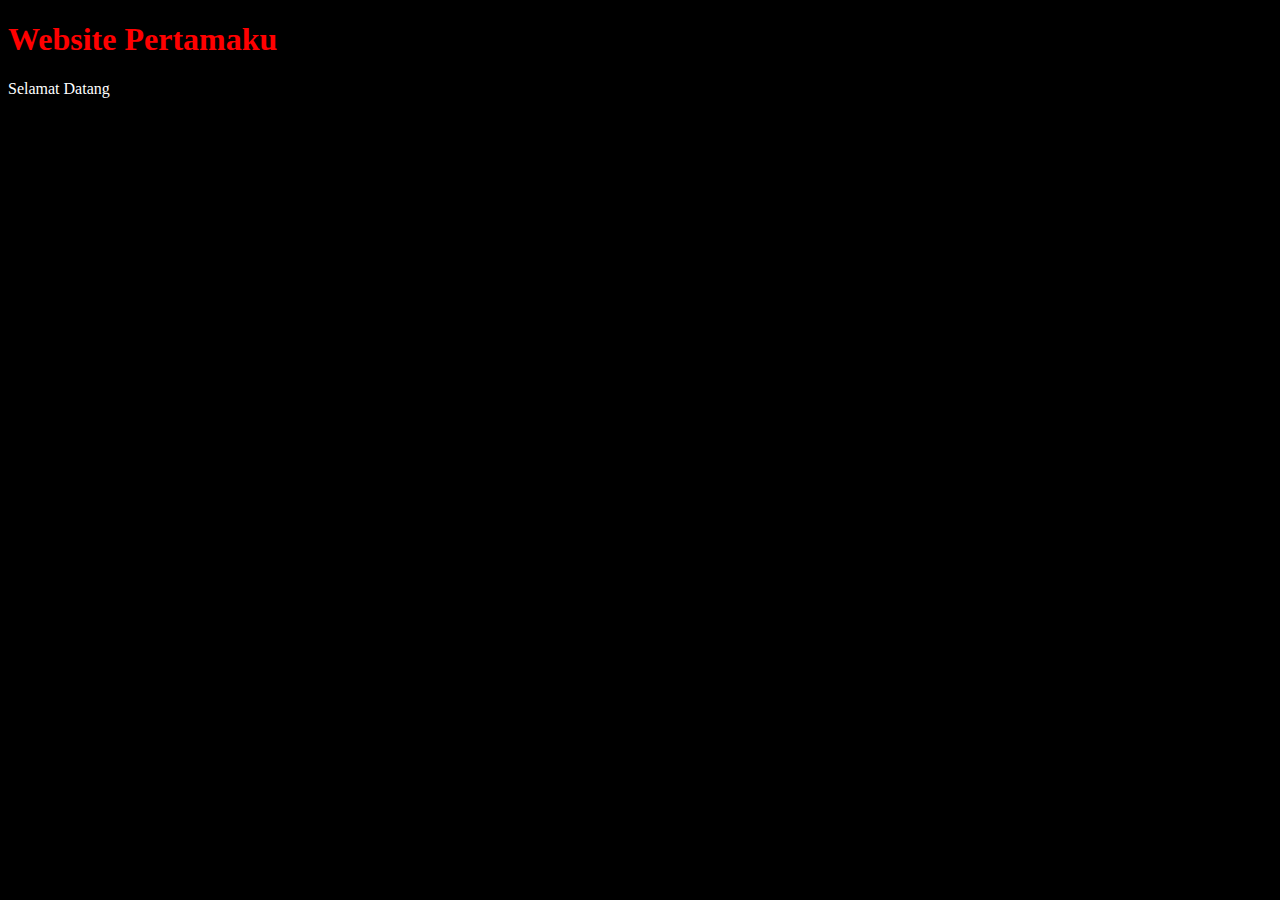
<file: pertemuan_10/index.html>
<!DOCTYPE html>
<html>
  <head>
    <title> Website Pertamaku </title>
    <link rel="stylesheet" href="style.css" />
  </head>
  <body>
    <h1>Website Pertamaku</h1>
    <p>Selamat Datang</p>
  </body>
</html>
</file>
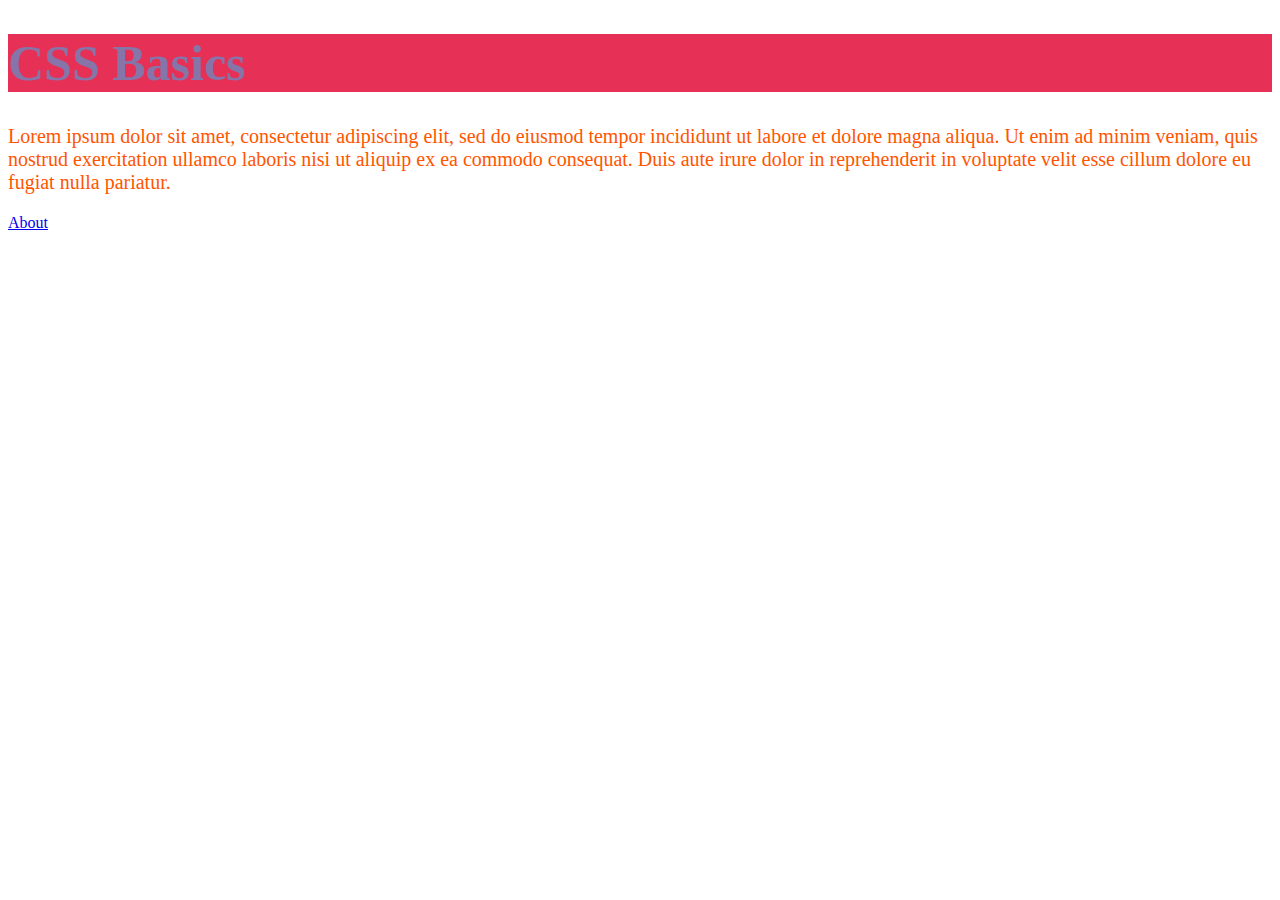
<file: pertemuan_11/index.html>
<!DOCTYPE html>
<html lang="en">
<head>
    <meta charset="UTF-8">
    <meta name="viewport" content="width=device-width, initial-scale=1.0">
    <meta name="description" content="Konsep dasar CSS"/>
    <link rel="stylesheet" href="style.css"/>
    <style>
      h1 {
    color: black;
    background-color: #e73056;
    font-size: 50px;
    }  
    </style>
    <title>CSS Basics</title>
</head>
<body>
    <h1 style="color: #8675a9">CSS Basics</h1>
    <p>
        Lorem ipsum dolor sit amet, consectetur adipiscing elit, 
        sed do eiusmod tempor incididunt ut labore et dolore magna aliqua. 
        Ut enim ad minim veniam, quis nostrud exercitation ullamco laboris nisi 
        ut aliquip ex ea commodo consequat. Duis aute irure dolor in reprehenderit 
        in voluptate velit esse cillum dolore eu fugiat nulla pariatur. 
    </p>
    <a href="about.html">About</a>
</body>
</html>
</file>
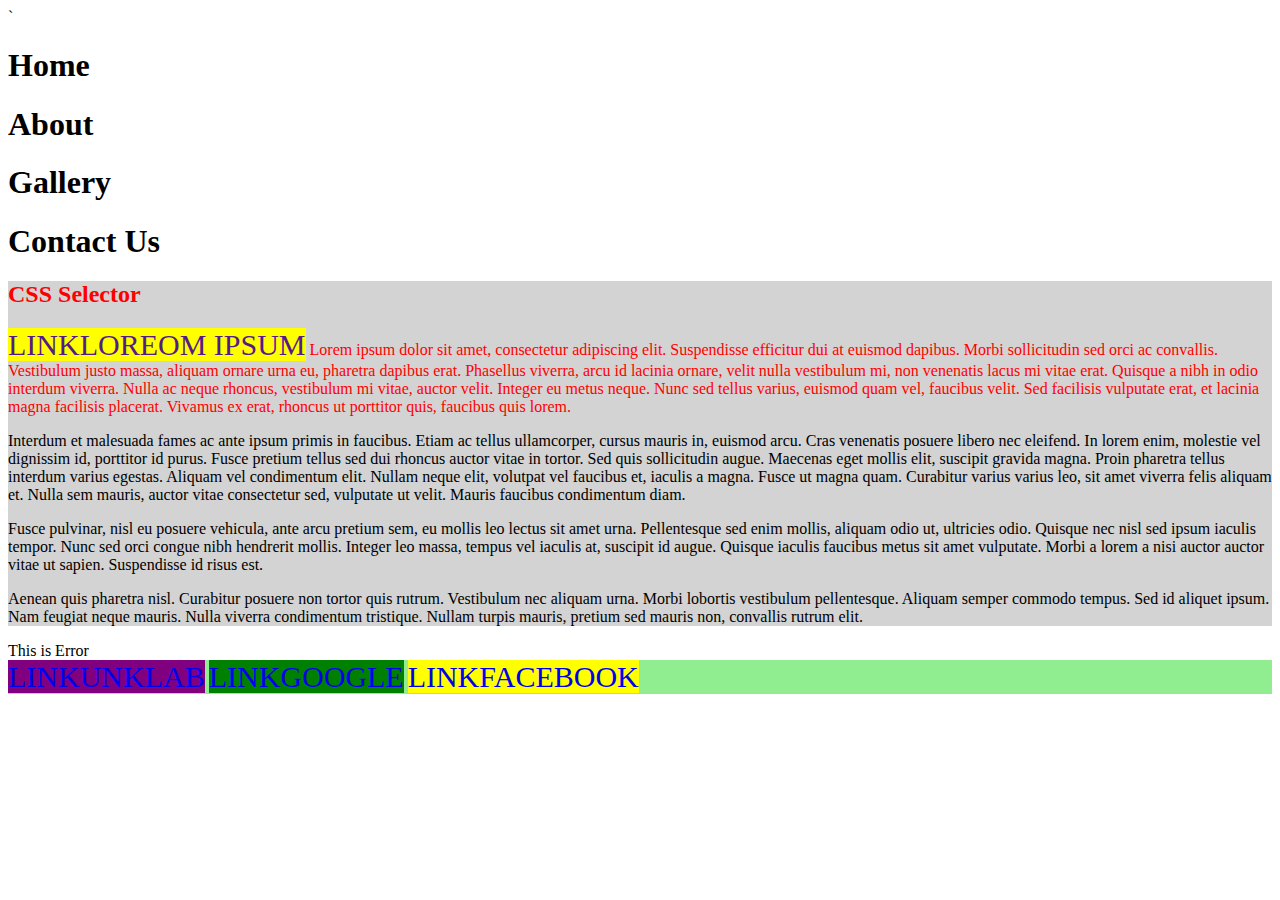
<file: pertemuan_12/index.html>
<!DOCTYPE html>
<html lang="en">
<head>
    <meta charset="UTF-8">
    <meta name="viewport" content="width=device-width, initial-scale=1.0">
    <link rel="stylesheet" href="style.css">
    <title>CSS Selector</title>`
</head>
<body>
    <div>
        <h1>Home</h1>
        <h1>About</h1>
        <h1>Gallery</h1>
        <h1>Contact Us</h1>

    </div>

    <div id="top-container"> 
        <h2 class="error">CSS Selector</h2>
            <p class="error">
                <a href="">Loreom Ipsum</a> Lorem ipsum dolor sit amet, consectetur adipiscing elit. Suspendisse efficitur dui at euismod dapibus. Morbi sollicitudin sed orci ac convallis. Vestibulum justo massa, aliquam ornare urna eu, pharetra dapibus erat. 
                Phasellus viverra, arcu id lacinia ornare, velit nulla vestibulum mi, non venenatis lacus mi vitae erat. Quisque a nibh in odio interdum viverra. Nulla ac neque rhoncus, vestibulum mi vitae, auctor velit. Integer eu metus neque. Nunc sed tellus varius, euismod quam vel, faucibus velit. 
                Sed facilisis vulputate erat, et lacinia magna facilisis placerat. Vivamus ex erat, rhoncus ut porttitor quis, faucibus quis lorem.
            </p>
            <p class="success feedback">
                Interdum et malesuada fames ac ante ipsum primis in faucibus. Etiam ac tellus ullamcorper, cursus mauris in, euismod arcu. Cras venenatis posuere libero nec eleifend. In lorem enim, molestie vel dignissim id, porttitor id purus. 
                Fusce pretium tellus sed dui rhoncus auctor vitae in tortor. Sed quis sollicitudin augue. Maecenas eget mollis elit, suscipit gravida magna. Proin pharetra tellus interdum varius egestas. Aliquam vel condimentum elit. Nullam neque elit, volutpat vel faucibus et, iaculis a magna. 
                Fusce ut magna quam. Curabitur varius varius leo, sit amet viverra felis aliquam et. Nulla sem mauris, auctor vitae consectetur sed, vulputate ut velit. Mauris faucibus condimentum diam.
            </p>
            <p>
                Fusce pulvinar, nisl eu posuere vehicula, ante arcu pretium sem, eu mollis leo lectus sit amet urna. Pellentesque sed enim mollis, aliquam odio ut, ultricies odio. Quisque nec nisl sed ipsum iaculis tempor. Nunc sed orci congue nibh hendrerit mollis.
                 Integer leo massa, tempus vel iaculis at, suscipit id augue. Quisque iaculis faucibus metus sit amet vulputate. Morbi a lorem a nisi auctor auctor vitae ut sapien. Suspendisse id risus est.
            </p>
            <p>
                Aenean quis pharetra nisl. Curabitur posuere non tortor quis rutrum. Vestibulum nec aliquam urna. Morbi lobortis vestibulum pellentesque. Aliquam semper commodo tempus. Sed id aliquet ipsum. Nam feugiat neque mauris. 
                Nulla viverra condimentum tristique. Nullam turpis mauris, pretium sed mauris non, convallis rutrum elit.
            </p>

    </div>

    <div class="error">
        This is Error
    </div>

    <div id="bottom-container">
        <a href="www.unklab.ac.id">Unklab</a>
        <a href="www.google.com">Google</a>
        <a href="www.facebook.com">Facebook</a>
    </div>

</body>
</html>
</file>
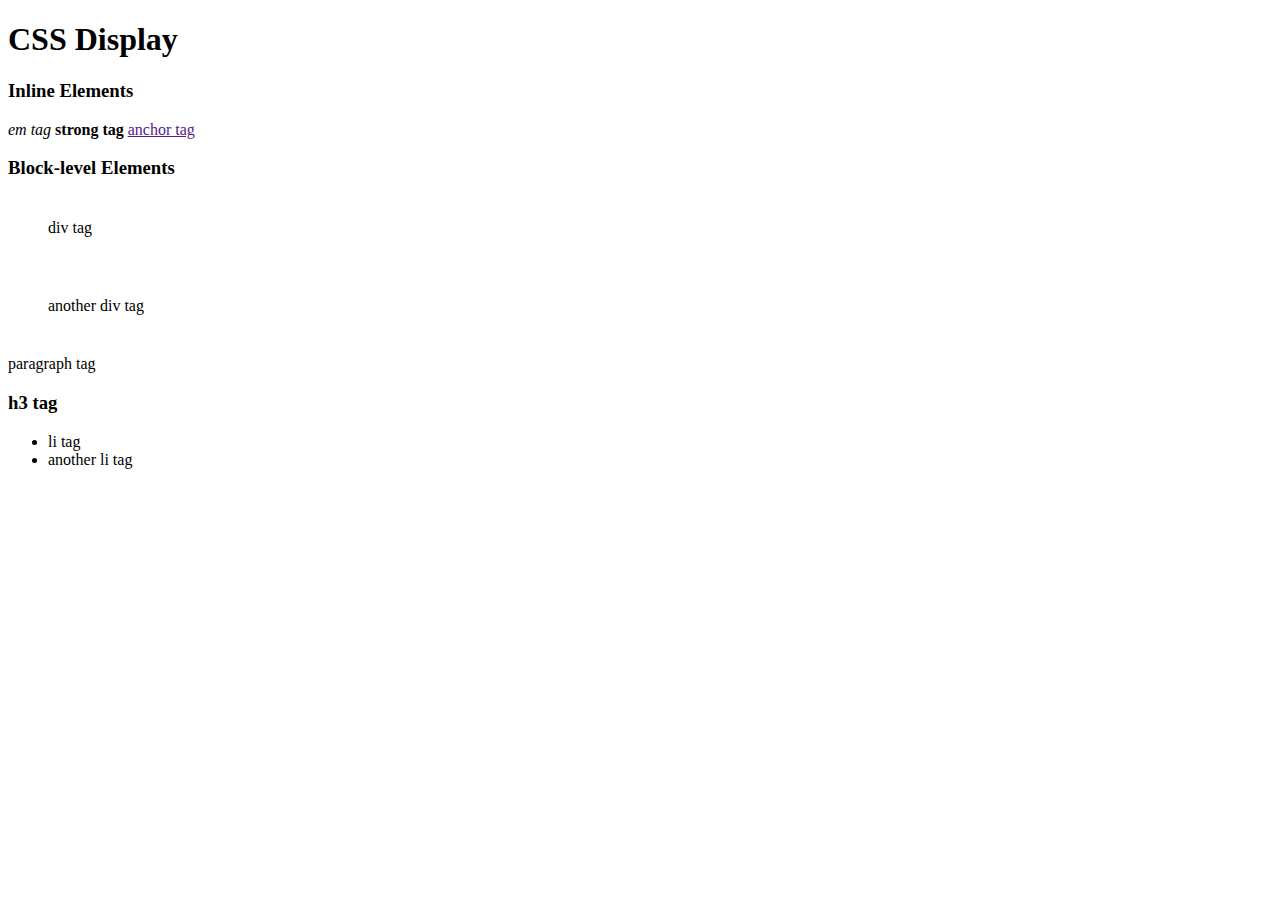
<file: pertemuan_14/index.html>
<!DOCTYPE html>
<html lang="en">
<head>
    <meta charset="UTF-8">
    <meta name="viewport" content="width=device-width, initial-scale=1.0">
    <title>CSS Display</title>
    <link rel="stylesheet" href="style.css">
</head>
<body>
    <h1>CSS Display</h1>
    <h3>Inline Elements</h3>
    <span>span tag</span>
    <em>em tag</em>
    <strong>strong tag</strong>
    <a href="">anchor tag</a>
    <span>another span tag</span>
    <h3>Block-level Elements</h3>
    <div>div tag</div>
    <div>another div tag</div>
    <p>paragraph tag</p>
    <h3>h3 tag</h3>
    <ul>
        <li>li tag</li>
        <li>another li tag</li>
    </ul>
</body>
</html>
</file>
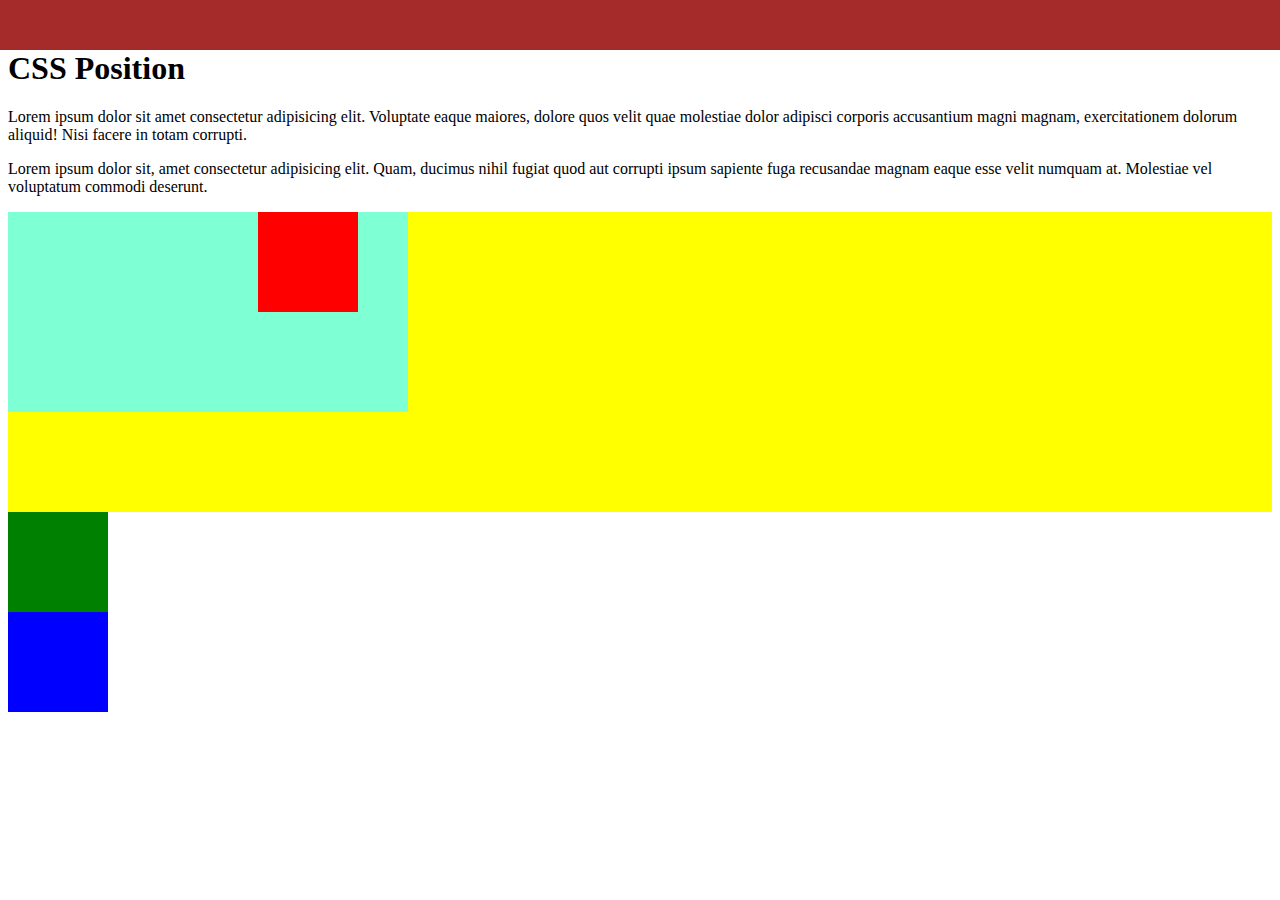
<file: pertemuan_15/index.html>
<!DOCTYPE html>
<html lang="en">
<head>
    <meta charset="UTF-8">
    <meta name="viewport" content="width=device-width, initial-scale=1.0">
    <title>CSS position</title>
    <link rel="stylesheet" href="style.css">
</head>
<body>
    <h1>CSS Position</h1>
    <p>Lorem ipsum dolor sit amet consectetur adipisicing elit. Voluptate eaque maiores, dolore quos velit quae molestiae dolor adipisci corporis accusantium magni magnam, exercitationem dolorum aliquid! Nisi facere in totam corrupti.</p>
    <p>
        Lorem ipsum dolor sit, amet consectetur adipisicing elit. Quam, ducimus nihil fugiat quod aut corrupti ipsum sapiente fuga recusandae magnam eaque esse velit numquam at. Molestiae vel voluptatum commodi deserunt.
    </p>
    <div class="nav-fixed"></div>
    <div class="container1">
        <div class="container2">
        <div class="box1"></div>
        </div>    
    </div>
    <div class="box2"></div>
    <div class="box3"></div>
</body>
</html>
</file>
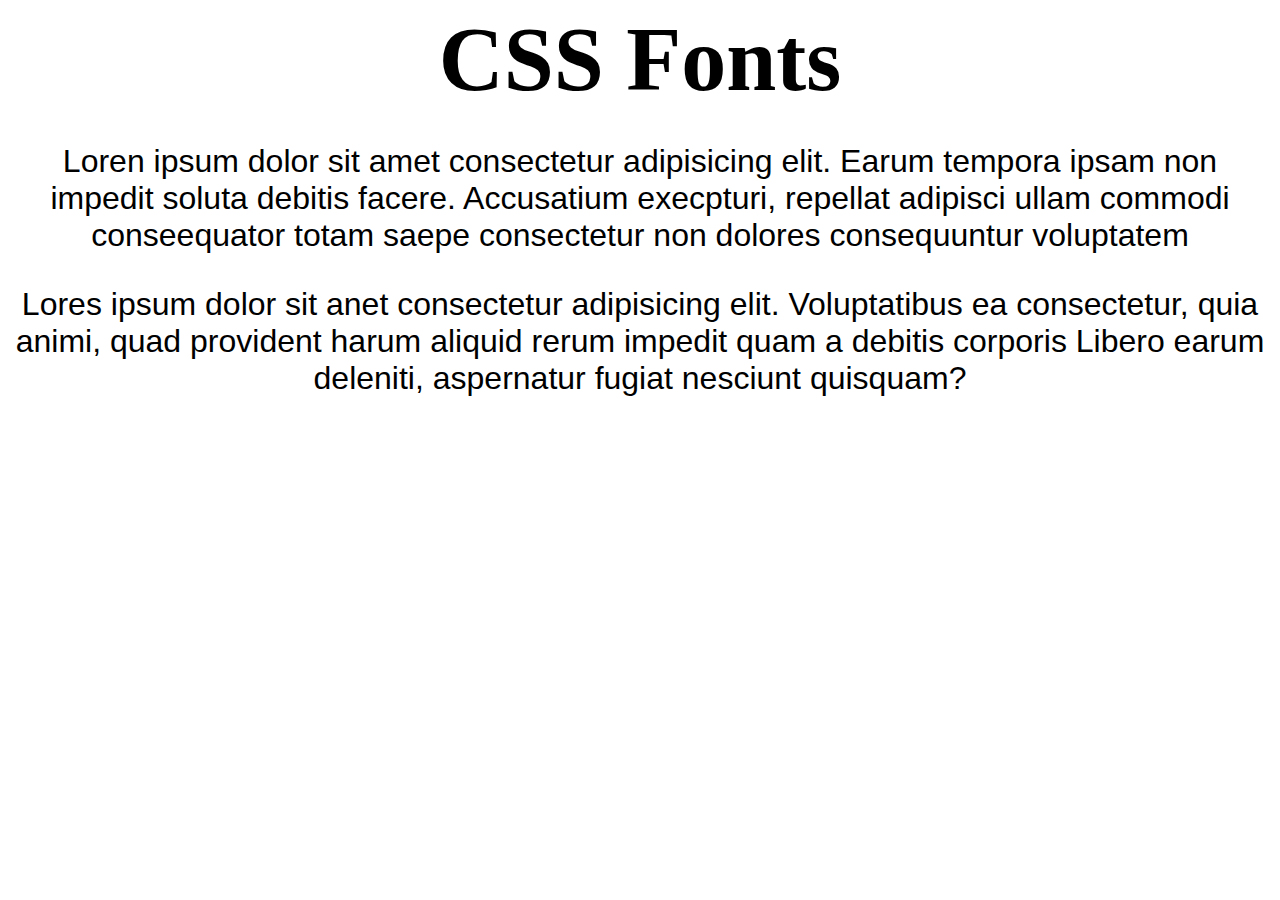
<file: pertemuan_16/index.html>
<!DOCTYPE html>
<html lang="en">
<head>
    <meta charset="UTF-8">
    <meta name="viewport" content="width=device-width, initial-scale=1.0">
    <title>CSS Fonts</title>
    <link rel="stylesheet" href="style.css">
</head>
<body>
    <h1>CSS Fonts</h1>
    <p>
        Loren ipsum dolor sit amet consectetur adipisicing elit. Earum tempora
        ipsam non impedit soluta debitis facere. Accusatium execpturi, repellat
        adipisci ullam commodi conseequator totam saepe consectetur non dolores 
        consequuntur voluptatem
    </p>
    <p>
        Lores ipsum dolor sit anet consectetur adipisicing elit.  Voluptatibus ea 
        consectetur, quia animi, quad provident harum aliquid rerum impedit quam a 
        debitis corporis Libero earum deleniti, aspernatur fugiat nesciunt
        quisquam?
    </p>
</body>
</html>
</file>
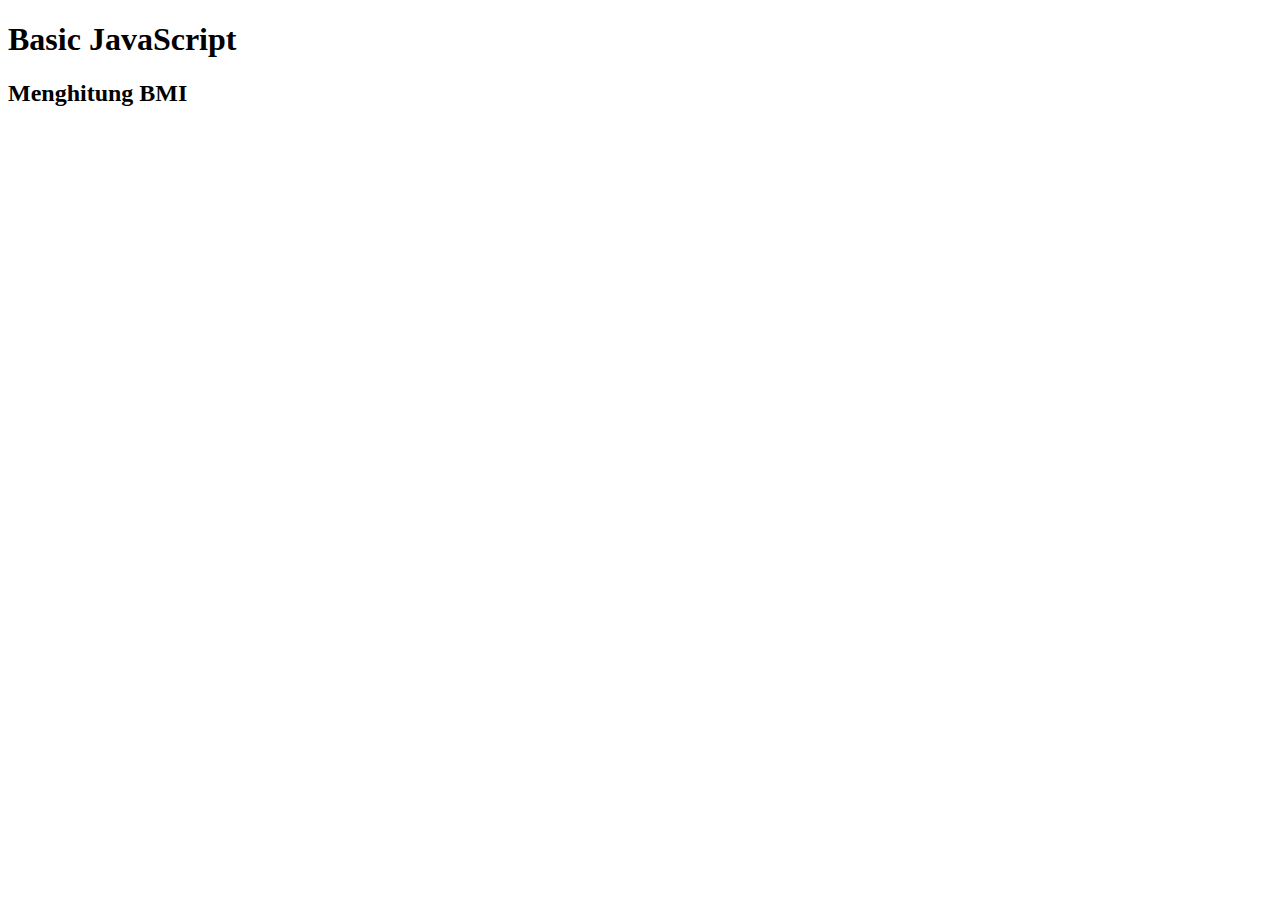
<file: pertemuan_20/index.html>
<!DOCTYPE html>
<html lang="en">
<head>
    <meta charset="UTF-8">
    <meta name="viewport" content="width=device-width, initial-scale=1.0">
    <title>Basic JavaScript</title>
    <script src="index.js"></script>
</head>
<body>
    <h1>Basic JavaScript</h1>
    <h2>Menghitung BMI</h2>
</body>
</html>
</file>
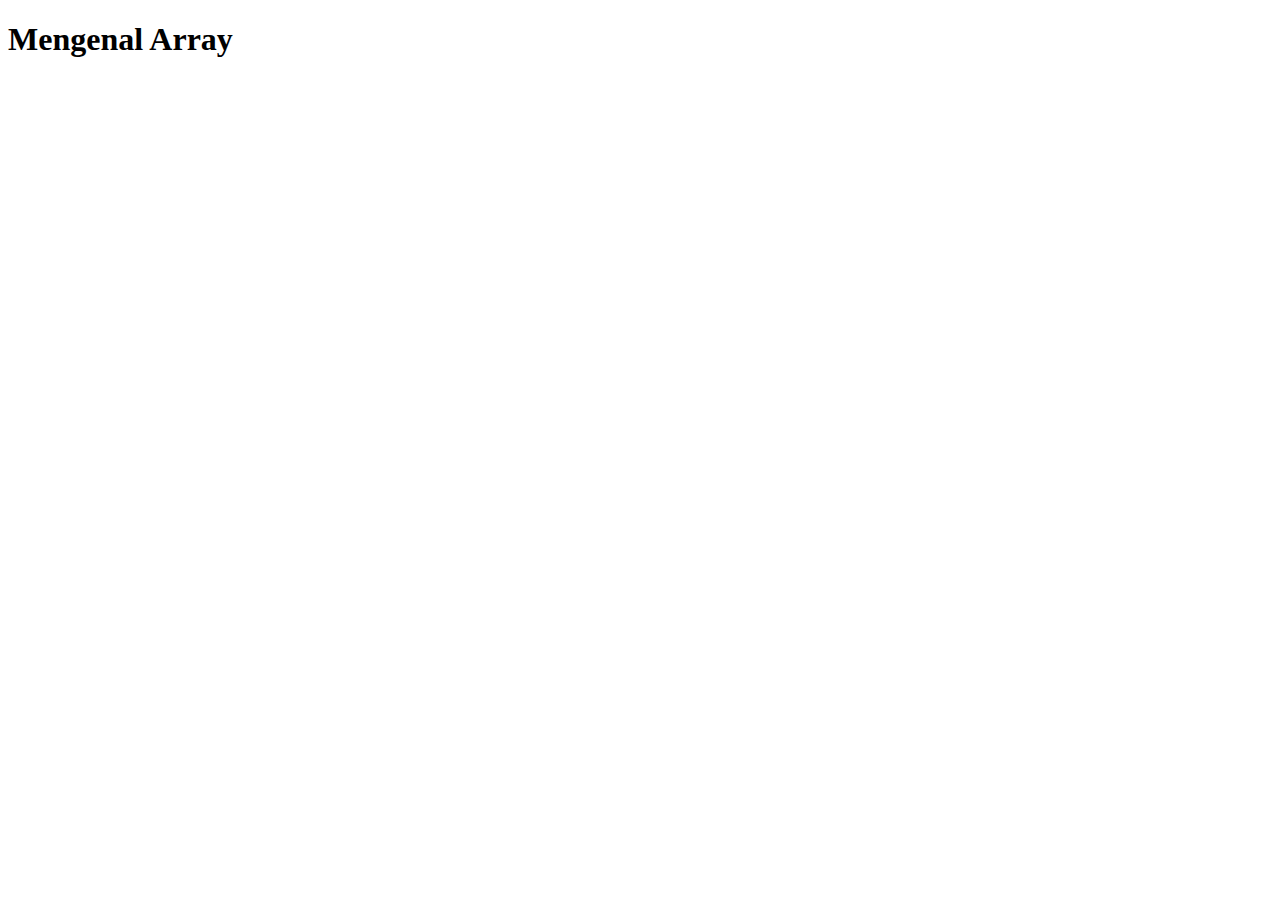
<file: pertemuan_24/index.html>
<!DOCTYPE html>
<html lang="en">
<head>
    <meta charset="UTF-8">
    <meta name="viewport" content="width=device-width, initial-scale=1.0">
    <title>Document</title>
    <script src="index.js"></script>
</head>
<body>
    <h1>Mengenal Array</h1>
</body>
</html>
</file>
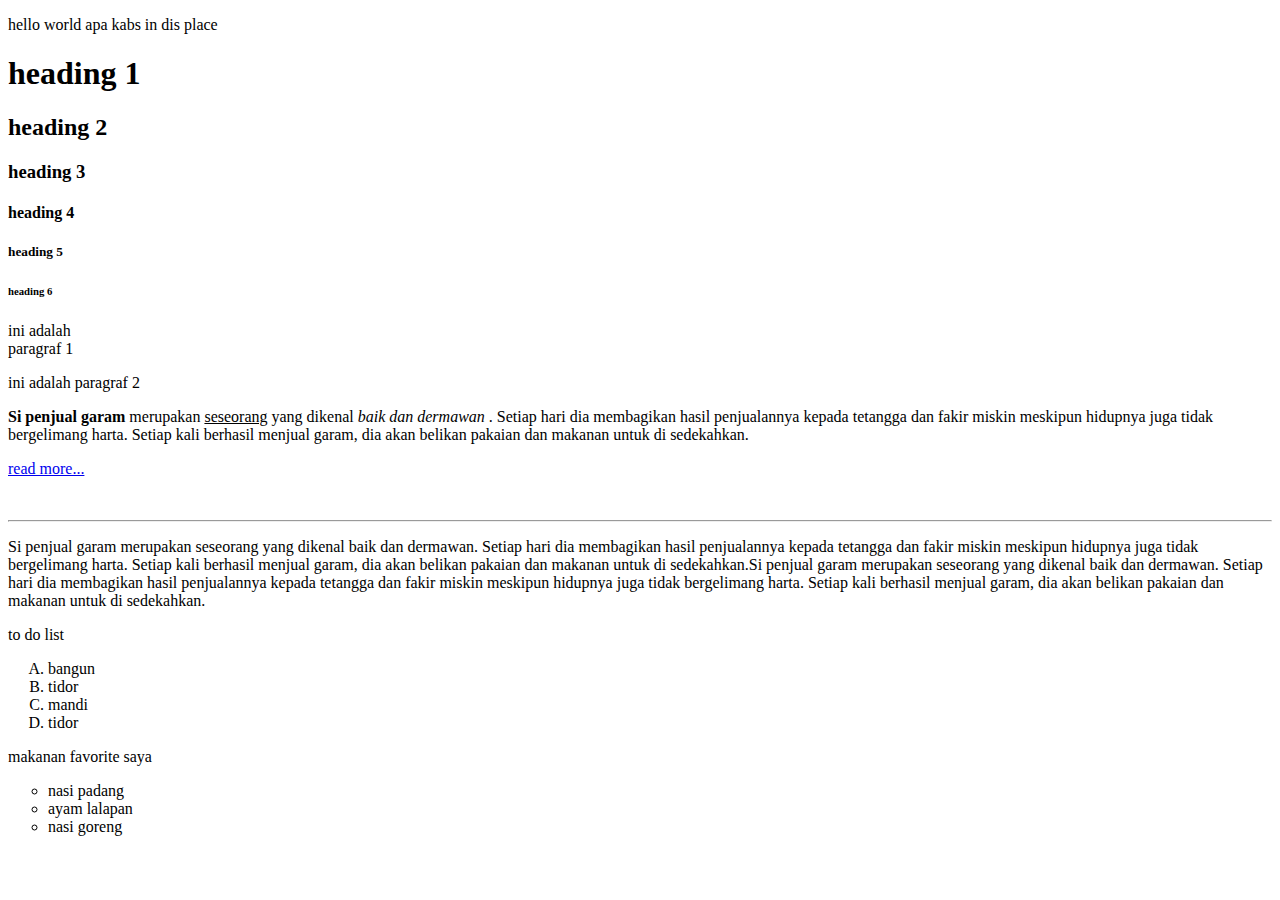
<file: pertemuan_4/index.html>
<!DOCTYPE html>
<html>
    <head>
        <title>web design class</title>
    </head>
    <body>
    <p>hello world apa kabs in dis place</p>    
    <h1>heading 1</h1>
    <h2>heading 2</h2>
    <h3>heading 3</h3>
    <h4>heading 4</h4>
    <h5>heading 5</h5>
    <h6>heading 6</h6>

    <p>ini adalah <br> 
        paragraf 1
    </p>
    <p>ini adalah paragraf 2</p>
    <p>
    <span><b>Si penjual garam</b> </span>  merupakan <u>seseorang</u>  yang dikenal <i>baik dan dermawan</i> . Setiap hari dia membagikan hasil penjualannya kepada tetangga dan fakir miskin meskipun hidupnya juga tidak bergelimang harta. Setiap kali berhasil menjual garam, dia akan belikan pakaian dan makanan untuk di sedekahkan.
    </p>
    <p> <a href="about.html" target="_blank">read more...</a> </p>
    <br>
    <hr>
    <p>Si penjual garam merupakan seseorang yang dikenal baik dan dermawan. Setiap hari dia membagikan hasil penjualannya kepada tetangga dan fakir miskin meskipun hidupnya juga tidak bergelimang harta. Setiap kali berhasil menjual garam, dia akan belikan pakaian dan makanan untuk di sedekahkan.Si penjual garam merupakan seseorang yang dikenal baik dan dermawan. Setiap hari dia membagikan hasil penjualannya kepada tetangga dan fakir miskin meskipun hidupnya juga tidak bergelimang harta. Setiap kali berhasil menjual garam, dia akan belikan pakaian dan makanan untuk di sedekahkan.
    </p>
    <p>to do list</p>
    <ol type="A">
        <li>bangun</li>
        <li>tidor</li>
        <li>mandi</li>
        <li>tidor</li>
    </ol>
    <p>makanan favorite saya</p>
    <ul type="circle">
        <li>nasi padang</li>
        <li>ayam lalapan</li>
        <li>nasi goreng</li>
    </ul>
    </body>
</html>
</file>
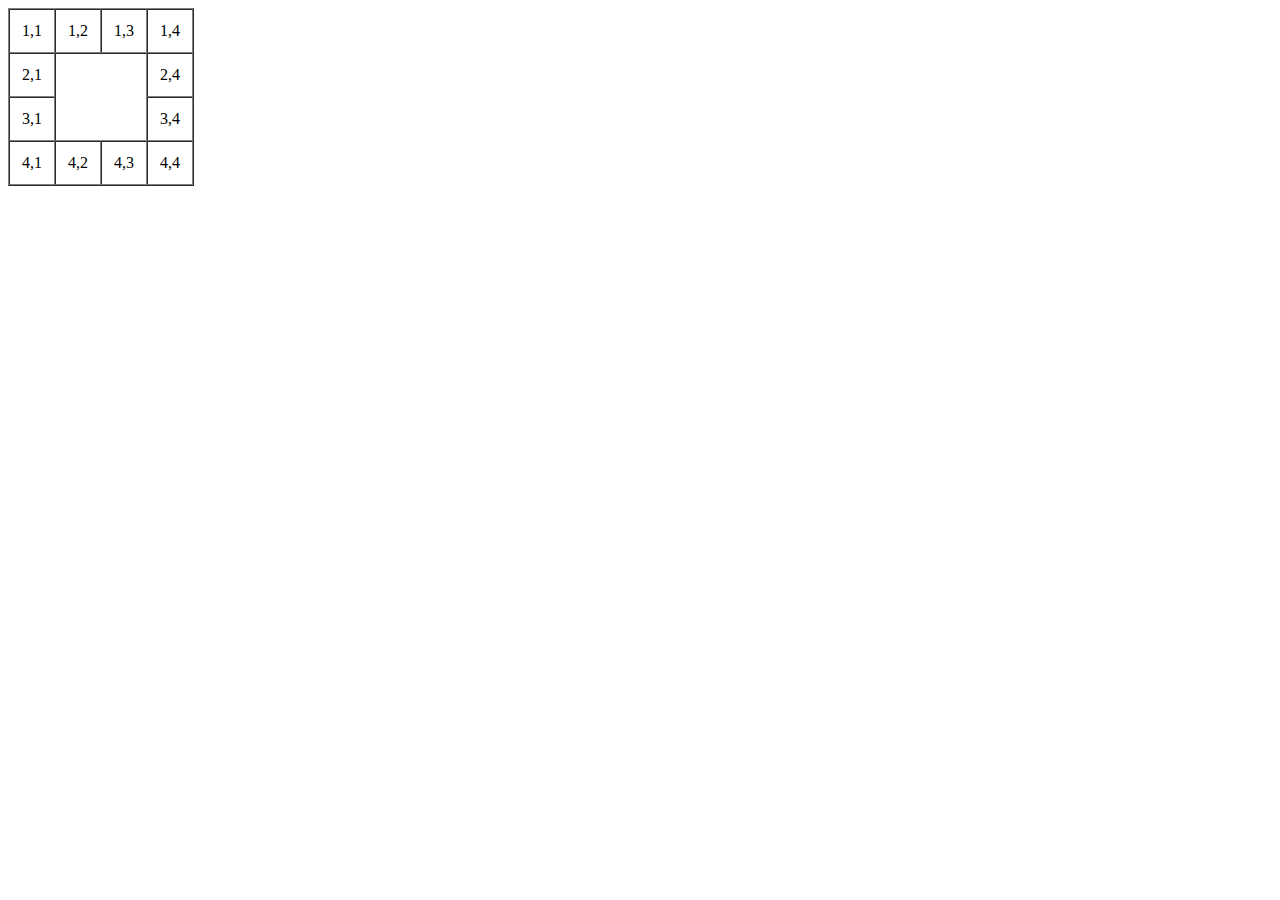
<file: pertemuan_6/index.html>
<!DOCTYPE html>
<html lang="en">
<head>
    <meta charset="UTF-8">
    <meta name="viewport" content="width=device-width, initial-scale=1.0">
    <title>Web Design class</title>
<head>
<body>
    <table border="1" cellspacing="0" cellpadding="12">
      <tr>
          <td>1,1</td>
          <td>1,2</td>
          <td>1,3</td>
          <td>1,4</td>  
        </tr>  
        <tr>
            <td>2,1</td>
            <th colspan="2" rowspan="2"></th>
            <td>2,4</td>
        </tr>
        <tr>

            <td>3,1</td>
            <td>3,4</td>
        </tr>
        <tr>
            <td>4,1</td>
            <td>4,2</td>
            <td>4,3</td>
            <td>4,4</td>  
          </tr>  
</body>
</file>
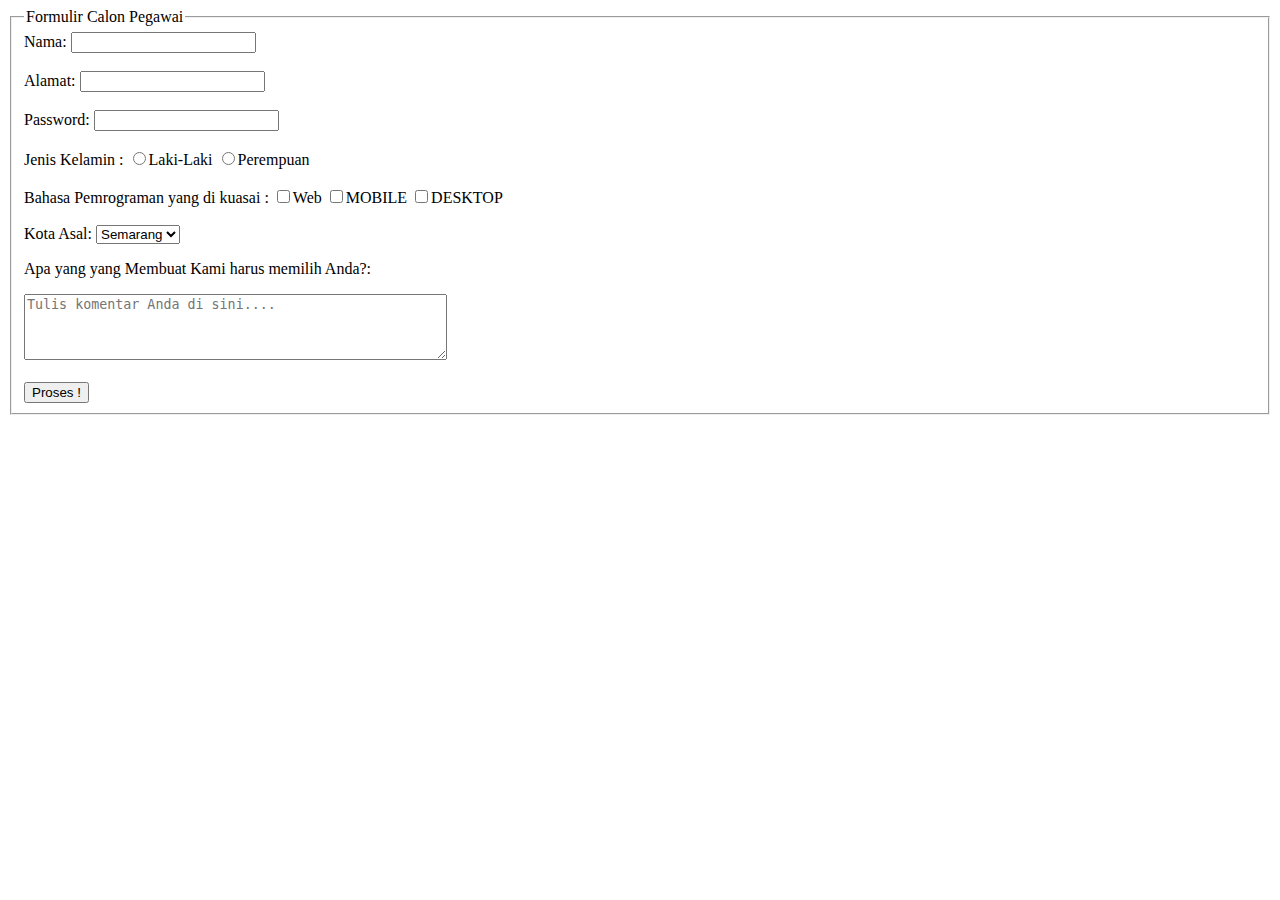
<file: pertemuan_7/index.html>
<!DOCTYPE html>
<html lang="en">
<head>
    <meta charset="UTF-8">
    <meta name="viewport" content="width=device-width, initial-scale=1.0">
    <title>Document</title>
</head>
<body>
    <form action="/path">
      
        <fieldset>
   
            <legend>Formulir Calon Pegawai</legend>
            <label for="name">Nama: </label>
            <input type="text" name="name" /><br><br>
            <label for="address">Alamat: </label>
            <input type="text" name="address" /><br><br>
            <label for="phoneNumber">Password: </label>
            <input type="text" name="phoneNumber" /><br><br>
            
            <!-- radio button -->
           <span>Jenis Kelamin :</span>
           <span><input type="radio" name="jenis_kelamin" value="Laki-Laki">Laki-Laki</span>
           <span><input type="radio" name="jenis_kelamin" value="Perempuan">Perempuan</span>
           <br><br>

           <!-- chekbox button -->
           <span>Bahasa Pemrograman yang di kuasai : </span>
           <span><input type="checkbox" name="checkbox1" value="WEB">Web</span>
           <span><input type="checkbox" name="checkbox2" value="MOBILE">MOBILE</span>
           <span><input type="checkbox" name="checkbox3" value="DESKTOP">DESKTOP</span>
           <br><br>

           <!-- dropdown button -->
           <span>Kota Asal:</span>
            <select>    
                <option value="Semarang">Semarang</option>
                <option value="Jakarta">Jakarta</option>
                <option value="Manado">Manado</option>
            </select>

            <!--textt-area  -->
            <p>Apa yang yang Membuat Kami harus memilih Anda?:</p>
            <textarea rows="4" cols="50" placeholder="Tulis komentar Anda di sini...."></textarea><br><br>
        <button type="input">Proses !</button>
        </fieldset>

      </form>

</body>
</html>
</file>
<file: pertemuan_10/style.css>
body {
    background-color: black;
  }
  h1 {
    color: red;
  }
  p {
    color: white;
  }
</file>
<file: pertemuan_11/style.css>
p {
    color: #ff5500;
    font-size : 20px;
}
h1 {
    color:pink;
    font-size: 50px;
}
</file>
<file: pertemuan_12/style.css>
/*p {
    color: blue;
}

p.error {
    color: red;
}

p.success.feedback {
    color: green;
    border: 5px solid yellow;
}*/

#top-container {
    background-color: lightgray;
}
#bottom-container {
    background-color: lightgreen;
}

div .error {
    color:red;
}

a[href] {
    font-size: 30px;
    text-decoration: none;
    text-transform: uppercase;
    background-color: yellow;
}

a[href*="google"] {
    background-color: green;
}
a[href$=".ac.id"]{
    background-color: purple;
}

h1:hover {
    color: white;
    background-color: black;
}

p::selection{
    background-color: red;
    color: yellow;
}

a::before {
    content: "Link";
}
</file>
<file: pertemuan_14/style.css>
span{
    /*display: inline-block; */
    display: none;
    margin: 20px;
    padding: 20px;
 }
 
 div {
     /*display: inline; */
     margin: 20px;
     padding: 20px;
 }
</file>
<file: pertemuan_15/style.css>
h1{
    margin-top:50px ;
}
div.nav-fixed{
    width: 100%;
    height: 50px;
    background-color: brown;
    position: fixed;
    left: 0px;
    top: 0px;
    z-index: 1;
}
div.container1{
    background-color: yellow;
    position: relative;
    width: 100%;
    height: 300px;

}

div.container2{
    width: 400px;
    height: 200px;
    background-color: aquamarine;
    position: sticky;
    top: 50px;
    left: 0px;
}

div.box1{
    width: 100px;
    height: 100px;
    background-color: red;
    position: absolute;
    right: 50px;
}

div.box2{
    width: 100px;
    height: 100px;
    background-color: green;
}

div.box3{
    width: 100px;
    height: 100px;
    background-color: blue;
}
</file>
<file: pertemuan_16/style.css>
body{
    font-family: "Helvetica Neue", Helvetica, Arial, sans-serif;
    font-size: 2em; /* 100% = 16px */
    text-align: center;
}

h1{
    font-family: "Give You Glory", cursive;
    font-size: 5.625rem;
    width: 50%;
    margin: 0 auto;
}

p{
    font-family: "Nunito", sans-serif;
}
</file>
